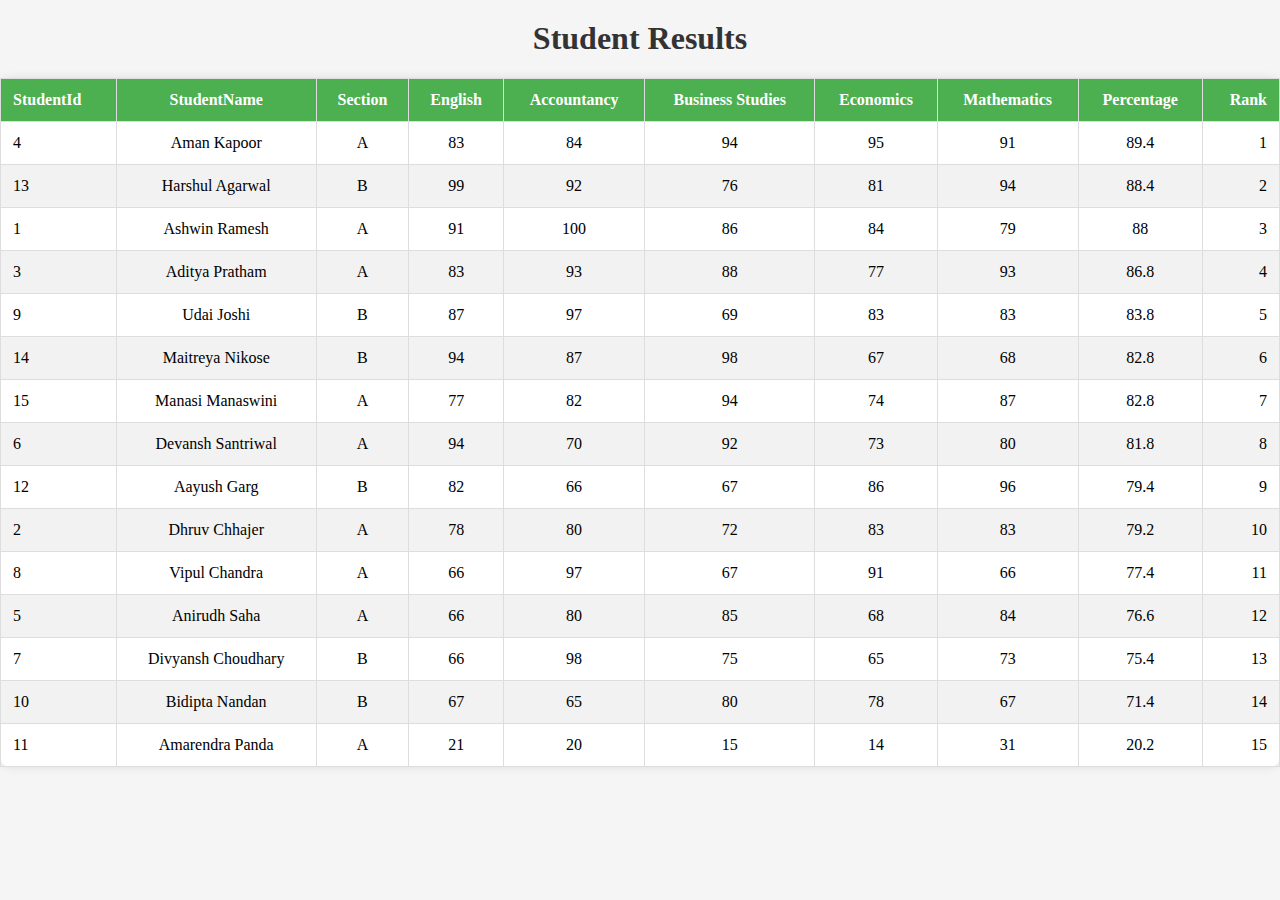
<file: student_results.html>
<!DOCTYPE html>
<html lang="en">
<head>
    <title>Student Results</title>
    <style>
        body {
            font-family: 'Times New Roman', Times, serif;
            background-color: #f5f5f5;
            margin: 0;
            padding: 0;
        }

        h1 {
            text-align: center;
            color: #333;
            margin-top: 20px;
        }

        table {
            width: 100%;
            border-collapse: collapse;
            margin-top: 20px;
            background-color: #fff;
            box-shadow: 0 0 10px rgba(0, 0, 0, 0.1);
            border-radius: 10px;
        }

        th, td {
            padding: 12px;
            text-align: center;
            border: 1px solid #ddd;
        }

        th {
            background-color: #4CAF50;
            color: white;
            font-weight: bold;
        }

        tbody tr:nth-child(even) {
            background-color: #f2f2f2;
        }

        tbody tr:hover {
            background-color: #ddd;
        }

        td:first-child, th:first-child {
            text-align: left;
        }

        td:last-child, th:last-child {
            text-align: right;
        }
    </style>
</head>
<body>
    <h1>Student Results</h1>
    <table>
        <thead>
            <tr>
                <th>StudentId</th>
                <th>StudentName</th>
                <th>Section</th>
                <th>English</th>
                <th>Accountancy</th>
                <th>Business Studies</th>
                <th>Economics</th>
                <th>Mathematics</th>
                <th>Percentage</th>
                <th>Rank</th>
            </tr>
        </thead>
        <tbody>
            <tr>
                <td>4</td>
                <td>Aman Kapoor</td>
                <td>A</td>
                <td>83</td>
                <td>84</td>
                <td>94</td>
                <td>95</td>
                <td>91</td>
                <td>89.4</td>
                <td>1</td>
            </tr>
            <tr>
                <td>13</td>
                <td>Harshul Agarwal</td>
                <td>B</td>
                <td>99</td>
                <td>92</td>
                <td>76</td>
                <td>81</td>
                <td>94</td>
                <td>88.4</td>
                <td>2</td>
            </tr>
            <tr>
                <td>1</td>
                <td>Ashwin Ramesh</td>
                <td>A</td>
                <td>91</td>
                <td>100</td>
                <td>86</td>
                <td>84</td>
                <td>79</td>
                <td>88</td>
                <td>3</td>
            </tr>
            <tr>
                <td>3</td>
                <td>Aditya Pratham</td>
                <td>A</td>
                <td>83</td>
                <td>93</td>
                <td>88</td>
                <td>77</td>
                <td>93</td>
                <td>86.8</td>
                <td>4</td>
            </tr>
            <tr>
                <td>9</td>
                <td>Udai Joshi</td>
                <td>B</td>
                <td>87</td>
                <td>97</td>
                <td>69</td>
                <td>83</td>
                <td>83</td>
                <td>83.8</td>
                <td>5</td>
            </tr>
            <tr>
                <td>14</td>
                <td>Maitreya Nikose</td>
                <td>B</td>
                <td>94</td>
                <td>87</td>
                <td>98</td>
                <td>67</td>
                <td>68</td>
                <td>82.8</td>
                <td>6</td>
            </tr>
            <tr>
                <td>15</td>
                <td>Manasi Manaswini</td>
                <td>A</td>
                <td>77</td>
                <td>82</td>
                <td>94</td>
                <td>74</td>
                <td>87</td>
                <td>82.8</td>
                <td>7</td>
            </tr>
            <tr>
                <td>6</td>
                <td>Devansh Santriwal</td>
                <td>A</td>
                <td>94</td>
                <td>70</td>
                <td>92</td>
                <td>73</td>
                <td>80</td>
                <td>81.8</td>
                <td>8</td>
            </tr>
            <tr>
                <td>12</td>
                <td>Aayush Garg</td>
                <td>B</td>
                <td>82</td>
                <td>66</td>
                <td>67</td>
                <td>86</td>
                <td>96</td>
                <td>79.4</td>
                <td>9</td>
            </tr>
            <tr>
                <td>2</td>
                <td>Dhruv Chhajer</td>
                <td>A</td>
                <td>78</td>
                <td>80</td>
                <td>72</td>
                <td>83</td>
                <td>83</td>
                <td>79.2</td>
                <td>10</td>
            </tr>
            <tr>
                <td>8</td>
                <td>Vipul Chandra</td>
                <td>A</td>
                <td>66</td>
                <td>97</td>
                <td>67</td>
                <td>91</td>
                <td>66</td>
                <td>77.4</td>
                <td>11</td>
            </tr>
            <tr>
                <td>5</td>
                <td>Anirudh Saha</td>
                <td>A</td>
                <td>66</td>
                <td>80</td>
                <td>85</td>
                <td>68</td>
                <td>84</td>
                <td>76.6</td>
                <td>12</td>
            </tr>
            <tr>
                <td>7</td>
                <td>Divyansh Choudhary</td>
                <td>B</td>
                <td>66</td>
                <td>98</td>
                <td>75</td>
                <td>65</td>
                <td>73</td>
                <td>75.4</td>
                <td>13</td>
            </tr>
            <tr>
                <td>10</td>
                <td>Bidipta Nandan</td>
                <td>B</td>
                <td>67</td>
                <td>65</td>
                <td>80</td>
                <td>78</td>
                <td>67</td>
                <td>71.4</td>
                <td>14</td>
            </tr>
            <tr>
                <td>11</td>
                <td>Amarendra Panda</td>
                <td>A</td>
                <td>21</td>
                <td>20</td>
                <td>15</td>
                <td>14</td>
                <td>31</td>
                <td>20.2</td>
                <td>15</td>
            </tr>
        </tbody>
    </table>
</body>
</html>
</file>
